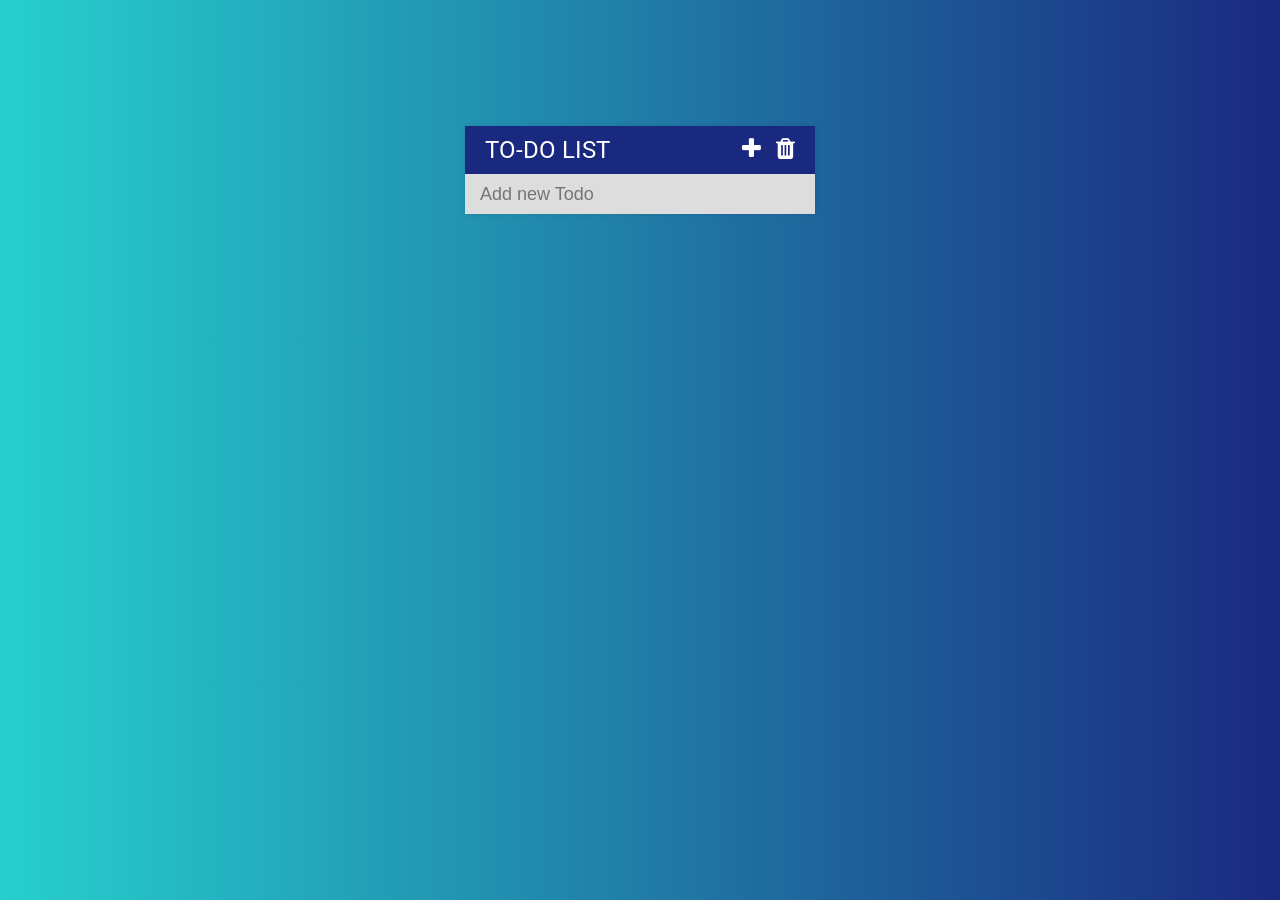
<file: index.html>
<!DOCTYPE html>
<html lang="en">
	<head>
		<meta charset="utf-8">
		<meta http-equiv="X-UA-Compatible" content="IE=edge">
		<meta name="viewport" content="width=device-width, initial-scale=1">
		<title>Todo App</title>
		
		<link rel="stylesheet" href="https://stackpath.bootstrapcdn.com/font-awesome/4.7.0/css/font-awesome.min.css">
		<link rel="stylesheet" href="css/todo-CSS.css">
		<link href="https://fonts.googleapis.com/css?family=Roboto" rel="stylesheet">
		<style>
			#todoUl .fa-trash{margin-right: 5px!important;}
		</style>
	</head>
	<body>
		<div id="container">
			<div class="header">
				<h1>TO-DO LIST <span class='fa fa-trash' id='deleteAllTodo'></span> <span class="fa fa-plus"></span> </h1>
			</div>
			<input type="text" name="inputText" class="inputTxt" placeholder="Add new Todo">
			<ul id="todoUl">
			</ul>
	</div>


<!--Scripts-->
		<script src="https://code.jquery.com/jquery-3.3.1.min.js" integrity="sha256-FgpCb/KJQlLNfOu91ta32o/NMZxltwRo8QtmkMRdAu8=" crossorigin="anonymous"></script>
		<script src="scripts/todoJS.js"></script>
	</body>
</html>
</file>
<file: css/todo-CSS.css>
body{
font-family: roboto;
background: #1A2980;  /* fallback for old browsers */
background: -webkit-linear-gradient(to right, #26D0CE, #1A2980);  /* Chrome 10-25, Safari 5.1-6 */
background: linear-gradient(to right, #26D0CE, #1A2980); /* W3C, IE 10+/ Edge, Firefox 16+, Chrome 26+, Opera 12+, Safari 7+ */
}

#container{margin:10% auto;
	width:350px;
	box-shadow: 0px 0px 6px rgba(0,0,0, 0.1);}

.header{background-color: #1A2980;
	color:white;
	padding:10px 20px;
	position: relative;}
.header h1{margin:0px;
	font-size: 24px;
	font-weight: 400;}
.fa-plus,.header .fa-trash{margin-left:15px;cursor:pointer;float:right}

/*Checked class to toggle when list item is clicked*/
.checked{text-decoration: line-through;color:gray;}
input[type="text"]{
	width: 100%;
	border:none;
	outline:none;
	background-color: #ddd;
	color:#1A2980;
	box-sizing: border-box;
	padding-left: 15px;
	height: 40px;
	font-size: 18px;
	transition: all ease 0.4s}
input:focus{height:50px;border-bottom:1px solid #ddd;}

ul{list-style: none;padding: 0;margin:0;}
li{background-color: white;
	transition:all ease 0.4s;
	overflow: hidden;
	line-height: 30px}
li:nth-of-type(even){background-color: #ddd;}

#todoUl li .fa-trash{cursor:pointer;
	background-color: #d41515;
	color:white;
	padding:10px 12px;
	transition:all ease 0.4s;
	position: relative;
	margin-left:-20px;
	opacity: 0;
	line-height: 30px }

#todoUl li:hover .fa-trash{margin:0;opacity: 1}
</file>
